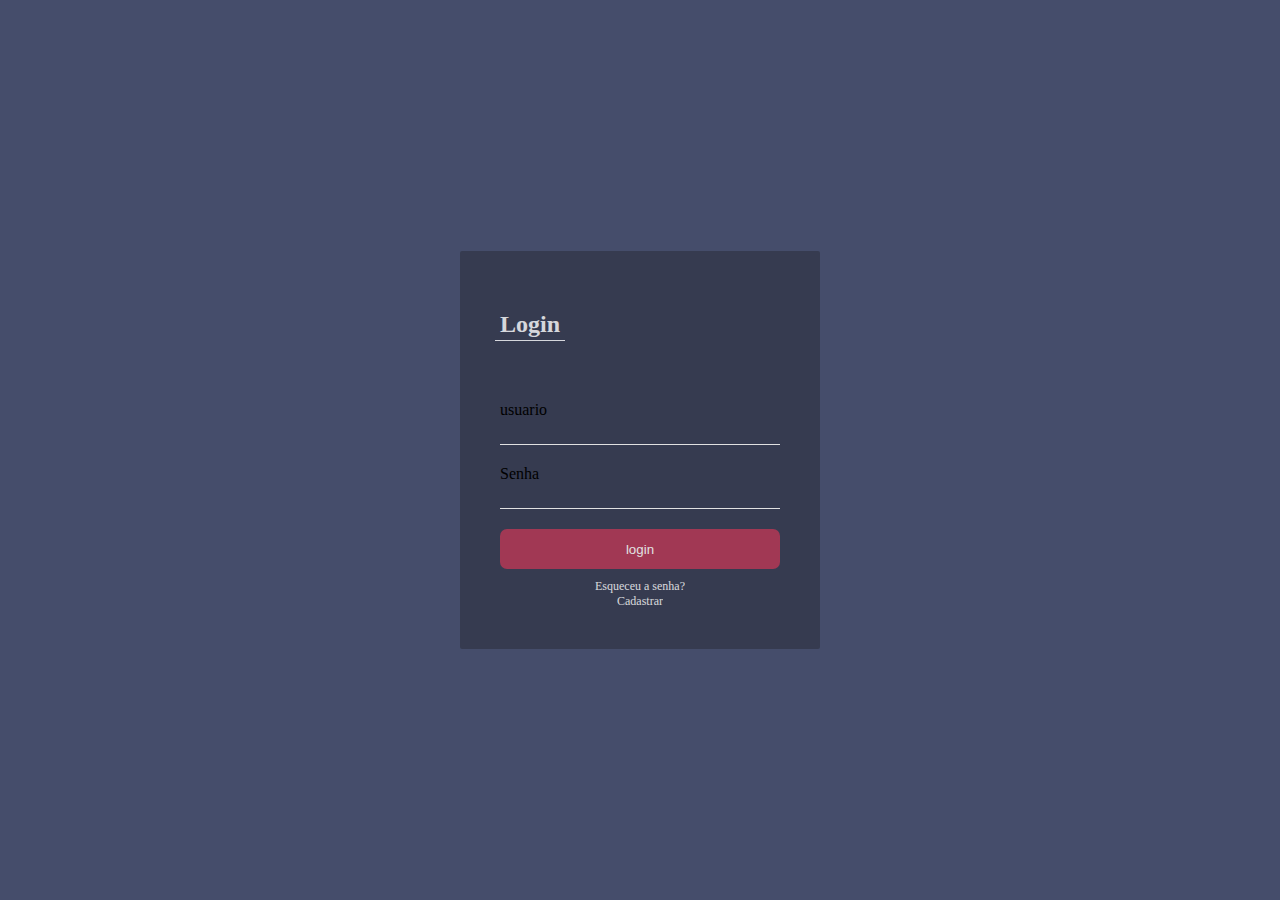
<file: barralogin.html>
<!DOCTYPE html>
<html lang="pt-br">
<head>
    <meta charset="UTF-8">
    <meta name="viewport" content="width=device-width, initial-scale=1.0">
    <link rel="stylesheet" href="CSS/lista.css">
    <title>Login</title>
</head>
<body>
    <!-- <h1>Efetue o login para acessar sua conta:</h1>
    <form action="" method="POST">
        <p>
            <label>E-mail</label>
            <input type="text" name="e-mail">
        </p>
        <p>
            <label>Senha</label>
            <input type="password" name="senha">
        </p>
        <p>
            <button type="submit">Entrar</button>
        </p>
    </form>

    <p>
        <h5>Não tem cadastro? <br> <a href="cadastro.php">Cadastrar</a> </h5> 
    </p> -->


    <div id="login">
        <form action="PHP/conexao.php" class="card" method="POST">
            <div class="card-header">
                <h2>Login</h2>
            </div>
            <div class="card-content-area">
                <label for="usuario">usuario</label>
                <input type="text" name="e-mail" id="" autocomplete="off">
            </div>
            <div class="card-content-area">
                <label for="senha">Senha</label>
                <input type="password" name="senha" id="" autocomplete="off">
            </div>
            <div class="card-footer">
                <input type="submit" value="login" id="" class="submit">
                <a href="#">Esqueceu a senha?</a>
                <a href="registro.html">Cadastrar</a> 

            </div>
            
        </form>
    </div>
</body>
</html>
</file>
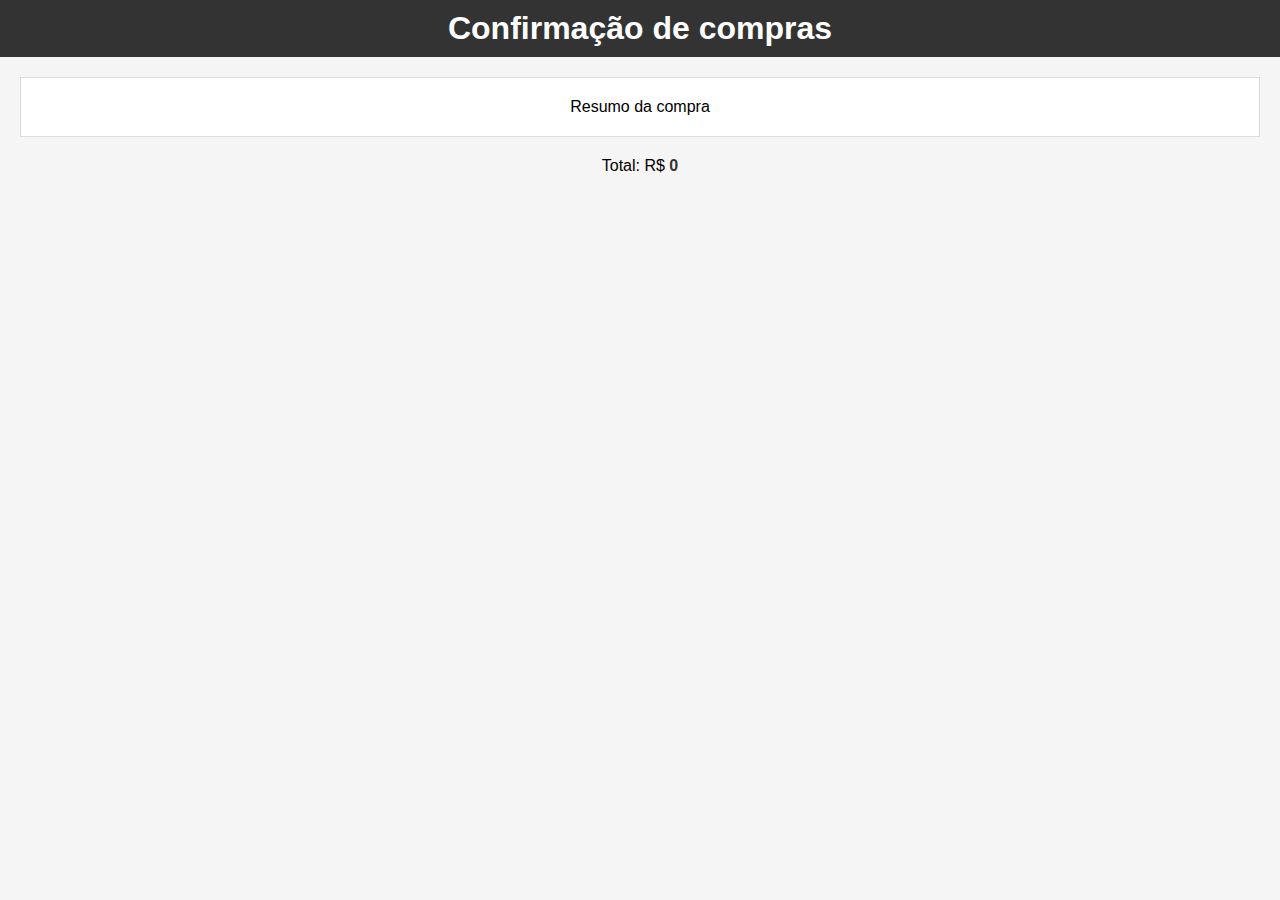
<file: confirmacaos.html>
<!DOCTYPE html>
<html lang="pt-br">
<head>
	<meta charset="UTF-8">
	<meta name="viewport" content="width=device-width, initial-scale=1.0">
	<title>Document</title>
	<link rel="stylesheet" href="CSS/confirmacao.css">
	<link rel="stylesheet" href="CSS/pagamento.css">
</head>
<body>
	<h1>Confirmação de compras</h1>
	<ul id="itensComprados"> Resumo da compra</ul>
	<p>Total: R$ <span id="totalCompras">0</span></p>
	<script src="JS/confirmacao.js"></script>

	
	<!-- <form id="payment-form" >
		<input type="radio" name="forma_pagamento" value="cartao_credito" id="cartao_credito">
		<label for="cartao_credito">Cartão de Crédito</label><br>

		<input type="radio" name="forma_pagamento" value="pix" id="pix">
		<label for="pix">Pix</label><br>

		<div id="info_cartao" style="display: none;">
			<h2>Informações do Cartão de Crédito:</h2>
			<label for="numero_cartao">Número do Cartão:</label>
			<input type="text" id="numero_cartao" name="numero_cartao"><br>

			<label for="validade_cartao">Data de Validade:</label>
			<input type="text" id="validade_cartao" name="validade_cartao"><br>

			<label for="cvv_cartao">CVV (Código de Segurança):</label>
			<input type="text" id="cvv_cartao" name="cvv_cartao"><br>

			<label for="nome_titular">Nome do Titular do Cartão:</label>
			<input type="text" id="nome_titular" name="nome_titular"><br>

			<label for="parcelas">Número de Parcelas:</label>
			<select id="parcelas" name="parcelas">
				<option value="1">1x</option>
				<option value="2">2x</option>
				<option value="3">3x</option>
				<option value="4">4x</option>
				<option value="5">5x</option>
				<option value="6">6x</option>
				<option value="7">7x</option>
				<option value="8">8x</option>
				<option value="9">9x</option>
				<option value="10">10x</option>
				<option value="11">11x</option>
				<option value="12">12x</option>
				
			</select>
		</div>
		<div id="info_pix" style="display: none;">
			<h2>Informações do Pix:</h2>
			<label for="chave_pix">Chave Pix:</label>
			<input type="text" id="chave_pix" name="chave_pix"><br>
			
		</div>

		
		<input type="submit" value="Pagar">
	</form>

	<script>
		document.querySelector('input[name="forma_pagamento"]').addEventListener('change', function() {
			const infoCartao = document.getElementById('info_cartao');
			const infoPix = document.getElementById('info_pix');
			if (this.value === 'cartao_credito') {
				infoCartao.style.display = 'block';
				infoPix.style.display = 'none';
			} else if (this.value === 'pix') {
			infoCartao.style.display = 'none';
			infoPix.style.display = 'block';
			} else {
				infoCartao.style.display = 'none';
				infoPix.style.display = 'none';
			}
		});

		document.getElementById('payment-form').addEventListener('submit', function(e) {
			e.preventDefault();
			
			alert('Pagamento processado com sucesso!');
		});
	</script> -->
</body>
</html>
</file>
<file: CSS/lista.css>
body {

    padding: 0;

    margin: 0;

    background-color: #454d6b;

}

#login {
    
    display: flex;

    align-items: center;

    justify-content: center;

    height: 100vh;

    font-family: Cambria, Cochin, Georgia, Times, 'Times New Roman', serif;

}

.card {
    
    background-color: rgba(19, 19, 19, 0.3);

    padding: 40px;

    border-radius: 2px;

    width:280px;

}

.card-header {

    padding-bottom: 50px;

    opacity: 0.8;

    color: #fff;

}

.card-header::after {

    content: "";

    width: 70px;

    height: 1px;

    background-color: #fff;

    display: block;

    margin-top: -17px;

    margin-left: -5px;

}

.card-content label {

    color: #fff;

    font-size: 12px;

    opacity: 0.8;

}

.card-content-area {

    display: flex;

    flex-direction: column;

    padding:10px 0;

}

.card-content-area input {

    margin-top: 10px;

    padding:0 5px;

    background-color: transparent;

    border:none;

    border-bottom: 1px solid #e1e1e1;

    outline: none;

    color: #fff;

}

.card-footer {

    display: flex;

    flex-direction: column;

}

.card-footer .submit{

    width: 100%;

    height: 40px;

    background-color: #a13854;

    border:none;

    color:#e1e1e1;

    margin: 10px 0;
    
    border-radius: 7px;
}

.card-footer a {

    text-align: center;

    font-size: 12px;

    opacity: 0.8;

    color: #fff;

    text-decoration: none;

}
</file>
<file: CSS/pagamento.css>
body {
    font-family: Arial, sans-serif;
    background-color: #f5f5f5;
    margin: 0;
    padding: 0;
    text-align: center;
}

.titulo {
    color: #ffffff;
}

/* Estilo do formulário */
#payment-form {
    max-width: 400px;
    margin: 0 auto;
    background-color: #fff;
    padding: 20px;
    border-radius: 5px;
    box-shadow: 0 0 10px rgba(0, 0, 0, 0.1);
    margin-top: 43px;
}

/* Estilização dos campos de entrada */
label {
    display: block;
    margin-top: 10px;
    color: #333;
}

input[type="text"],
select {
    width: 100%;
    padding: 10px;
    margin: 5px 0;
    border: 1px solid #ccc;
    border-radius: 5px;
}

/* Estilização do botão de pagamento */
input[type="submit"] {
    background-color: #007BFF;
    color: #fff;
    padding: 10px 20px;
    border: none;
    border-radius: 5px;
    cursor: pointer;
    font-size: 16px;
    margin-top: 15px;
}

/* Estilização dos campos de informações do cartão */
#info_cartao, #info_debito {
    display: none;
    background-color: #f9f9f9;
    padding: 15px;
    border-radius: 5px;
}

/* Estilização dos radio buttons */
input[type="radio"] {
    margin-right: 10px;
}
</file>
<file: CSS/confirmacao.css>
/* Reset de estilos padrão do navegador */
* {
    margin: 0;
    padding: 0;
    box-sizing: border-box;
}

/* Estilos gerais da página */
body {
    font-family: Arial, sans-serif;
    background-color: #f0f0f0;
    text-align: center;
}

h1 {
    background-color: #333;
    color: #fff;
    padding: 10px;
}

ul#itensComprados {
    list-style: none;
    background-color: #fff;
    border: 1px solid #ddd;
    padding: 20px;
    margin: 20px;
}

p {
    margin-top: 10px;
}

span#totalCompras {
    font-weight: bold;
    color: #333;
}

/* Adicione estilos personalizados conforme necessário */
</file>
